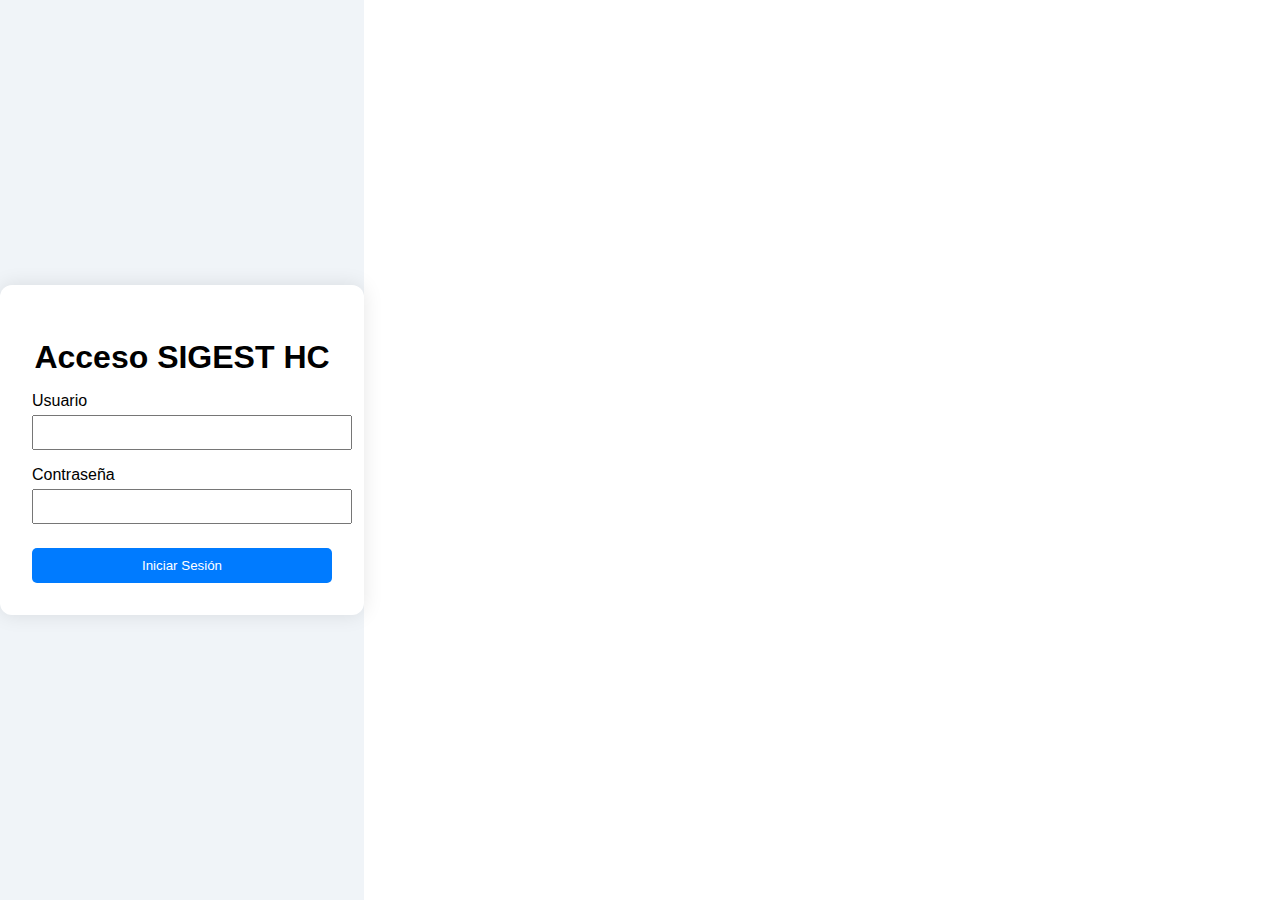
<file: login.html>
<!DOCTYPE html>
<html lang="es">
<head>
  <meta charset="UTF-8" />
  <meta name="viewport" content="width=device-width, initial-scale=1.0"/>
  <title>Login - SIGEST HC</title>
  <link rel="stylesheet" href="css/estilos.css" />
  <link rel="stylesheet" href="css/login.css" />
  <script type="module" src="src/login.js" defer></script>
</head>
<body>
  <div class="login-container">
    <div class="login-box">
      <h1>Acceso SIGEST HC</h1>
      <form id="loginForm">
        <label for="usuario">Usuario</label>
        <input type="text" id="usuario" required />

        <label for="contrasena">Contraseña</label>
        <input type="password" id="contrasena" required />

        <button type="submit" class="btn-primary">Iniciar Sesión</button>
      </form>
      <div id="loginError" class="error hidden">Credenciales inválidas. Intenta de nuevo.</div>
    </div>
  </div>
</body>
</html>
</file>
<file: css/estilos.css>
:root {
  --color-primario: #007bff;
  --color-primario-hover: #0056b3;

  --color-secundario: #6c757d;
  --color-success: #28a745;
  --color-danger: #dc3545;
  --color-warning: #ffc107;
  --color-info: #17a2b8;

  --color-texto: #212529;
  --color-fondo: #ffffff;
  --color-borde: #dee2e6;

  --color-icono-verde: #28a745;
  --color-icono-rojo: #dc3545;
}


body {
    font-family: Arial, sans-serif;
    margin: 0;
    display: flex;
    height: 100vh;
}

.container {
    display: flex;
    width: 100%;
}

.sidebar {
  display: flex;
  flex-direction: column;
    width: 300px;
    background-color: #f4f4f4;
    padding: 10px;
    box-shadow: 2px 0 5px rgba(0, 0, 0, 0.1);
}
.sidebar-header {
  display: flex;
  justify-content: space-between;
  align-items: center;
  padding: 1rem 0.5rem;
  border-bottom: 1px solid #ccc;
}
.sidebar h2 {
    margin-top: 0;
}

.panel {
    margin-top: 10px;
}

.usuario-info {
  display: flex;
  align-items: center;
  gap: 0.5rem;
  font-weight: bold;
  color: #333;
}

.perfil-icon {
  font-size: 1.8rem;
  color: #555;
}
.btn-icon {
  background: none;
  border: none;
  cursor: pointer;
  font-size: 1.3rem;
  color: #777;
}

.btn-icon:hover {
  color: #000;
}

.main-content {
    flex: 1;
    padding: 20px;
}

.btn {
    background-color: #007bff;
    color: #fff;
    border: none;
    padding: 10px;
    cursor: pointer;
    margin-top: 10px;
    display: block;
    text-align: center;
}

.btn:hover {
    background-color: #0056b3;
}

#atenciones-container {
    margin: 10px;;
  }

  .estado-group{
    padding-inline-start: 5px;
    font-size: 14px;
    font-weight: normal;
  }
  
  .list-view {
    list-style: none;
    padding: 0;
  }
  
  .atencion-item {
    display: flex;
    flex-direction: column;
    padding: 15px;
    border: 1px solid #ddd;
    margin-bottom: 10px;
    border-radius: 5px;
    background-color: #f9f9f9;
    transition: background-color 0.3s;
  }
  
  .atencion-item:hover {
    background-color: #f1f1f1;
  }
  
  .paciente-info {
    font-size: 1em;
    color: #333;
    margin-bottom: 5px;
  }
  
  .atencion-detalles {
    display: flex;
    justify-content: space-between;
    font-size: 0.9em;
    color: #666;
  }
  
  .fecha {
    font-weight: bold;
  }
  
  .estado {
    font-style: italic;
    color: #007bff;
  }
  /* Layout */
.flex-container {
  display: flex;
  gap: 20px;
  padding: 20px;
}
#atencion-panel {
  flex: 1;
  display: flex;
  flex-direction: column;
}

.hidden {
  display: none;
}

/* ListView */
.list-view {
  list-style: none;
  padding: 0;
}

.atencion-item {
  padding: 10px;
  border: 1px solid #ddd;
  margin-bottom: 10px;
  border-radius: 5px;
  background-color: #f9f9f9;
  cursor: pointer;
  transition: background-color 0.3s;
}

.atencion-item:hover {
  background-color: #f1f1f1;
}
.btn-primary {
  background-color: #007bff;
  color: white;
  border: none;
  padding: 10px 15px;
  border-radius: 5px;
  cursor: pointer;
  transition: background-color 0.3s;
}
.btn-primary:hover {
  background-color: #0056b3;
}

/* Modal */
.modal {
  position: fixed;
  top: 0;
  left: 0;
  width: 100%;
  height: 100%;
  background: rgba(0, 0, 0, 0.5);
  display: flex;
  justify-content: center;
  align-items: center;
}
/* Asegurarse de que el panel de documentos esté oculto al principio */
#documentos-panel.hidden {
  display: none;
}

/* Mejorar el estilo del modal de agregar documento */
.modal-content {
  background: #fff;
  padding: 30px; /* Aumentar el padding para más espacio */
  border-radius: 10px; /* Bordes más redondeados */
  width: 500px; /* Aumentar el ancho del modal */
  box-shadow: 0 4px 8px rgba(0, 0, 0, 0.1); /* Sombra suave para el modal */
  transition: all 0.3s ease; /* Agregar transición para el modal */
}

/* Mejorar el botón de cerrar */
.close {
  position: absolute;
  top: 10px;
  right: 20px;
  cursor: pointer;
  font-size: 2em; /* Aumentar tamaño del icono de cerrar */
  color: #007bff; /* Cambiar color del icono */
  transition: color 0.3s ease; /* Agregar transición */
}

.close:hover {
  color: #0056b3; /* Color al pasar el ratón */
}



/* Ajustes para los botones en el modal */
.modal-content .btn-primary {
  background-color: #28a745; /* Botón verde */
  color: white;
  border: none;
  padding: 10px 20px;
  border-radius: 5px;
  cursor: pointer;
  transition: background-color 0.3s ease;
}

.modal-content .btn-primary:hover {
  background-color: #218838; /* Verde más oscuro al pasar el ratón */
}

  
.swal-errores {
  margin-top: 0.5rem;
  font-size: 0.9rem;
  color: #a00;
}

.paciente-select-group {
  margin-bottom: 1rem;
}

.select-con-botones {
  display: flex;
  align-items: center;
  gap: 0.3rem;
}

.select-con-botones select {
  flex: 1;
}

.select-btns {
  display: flex;
  gap: 0.2rem;
}

.icon-btn {
  background: none;
  border: none;
  cursor: pointer;
  padding: 0.3rem;
  font-size: 1.2rem;
  color: #555;
}

.icon-btn:hover {
  color: #000;
}

.hidden {
  display: none !important;
}

.estado-section{
  margin: 8px 0;
    font-size: 20px;
    color: #003670;
    font-weight: bold;
}

.dropzone {
  border: 2px dashed #ccc;
  border-radius: 8px;
  padding: 1rem;
  text-align: center;
  font-size: 1.1rem;
  color: #777;
  background-color: #fafafa;
  cursor: pointer;
  transition: background-color 0.2s ease, border-color 0.2s ease;
  height: 65px;
}

.dropzone:hover {
  background-color: #eef6ff;
  border-color: #0077cc;
  color: #0077cc;
}
.dropzone-error {
  border: 2px dashed rgb(255, 70, 70);
  color: rgb(255, 75, 75);
  font-weight: bold;
}

#vistaContenido{
  max-width: 600px;
  margin-left: 25px;
}
</file>
<file: css/login.css>
/* Puedes integrarlo al archivo general de estilos */
.login-container {
  display: flex;
  justify-content: center;
  align-items: center;
  height: 100vh;
  background: #f0f4f8;
}

.login-box {
  background: white;
  padding: 2rem;
  border-radius: 12px;
  box-shadow: 0 0 20px rgba(0,0,0,0.1);
  width: 300px;
}

.login-box h1 {
  margin-bottom: 1rem;
  text-align: center;
}

.login-box label {
  display: block;
  margin-top: 1rem;
}

.login-box input {
  width: 100%;
  padding: 0.5rem;
  margin-top: 0.3rem;
}

.btn-primary {
  margin-top: 1.5rem;
  width: 100%;
}

.error {
  color: red;
  margin-top: 1rem;
  text-align: center;
}

.hidden {
  display: none;
}
</file>
